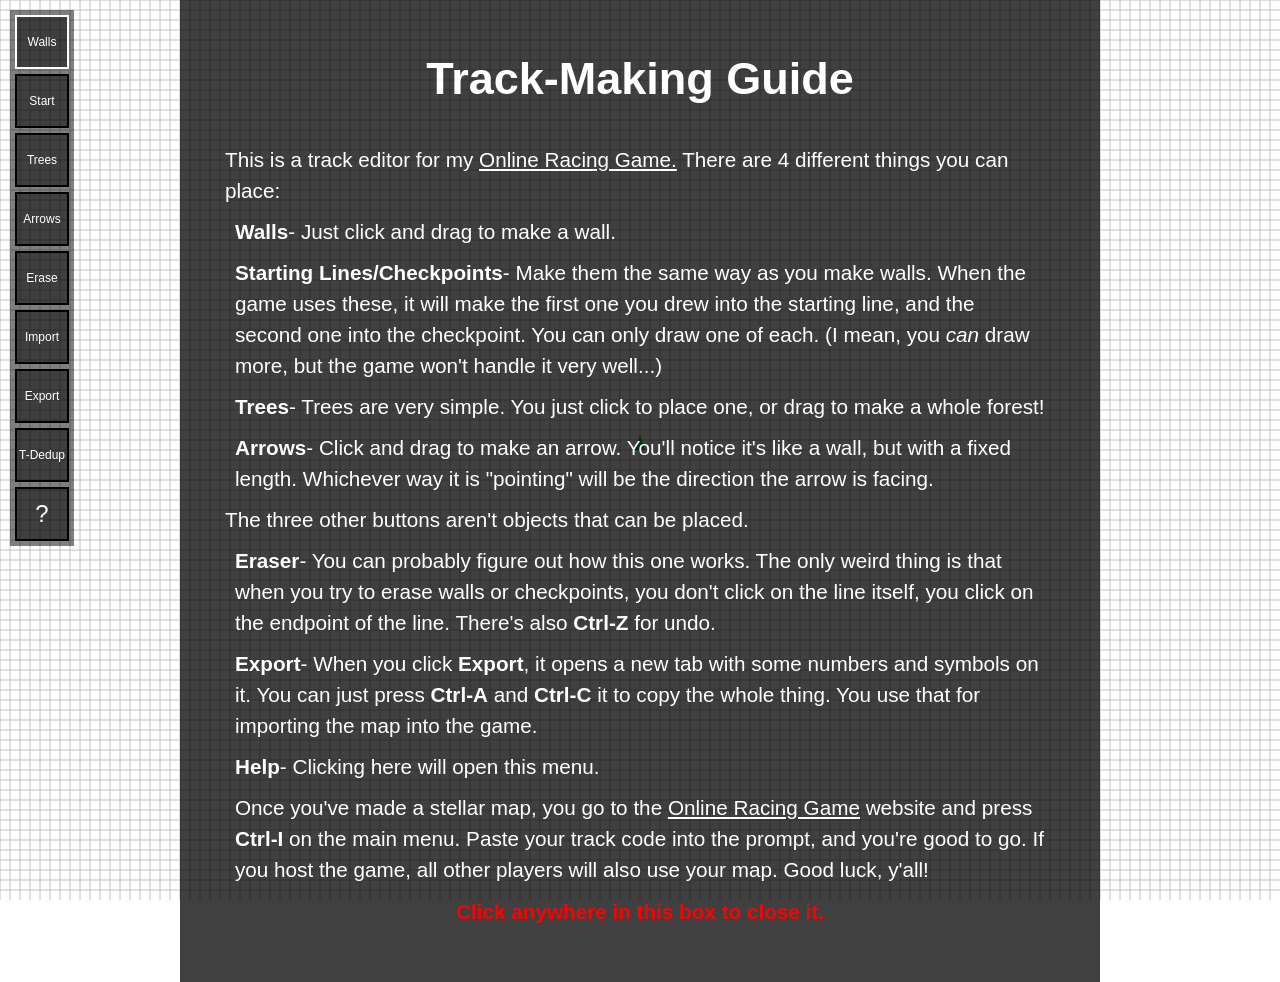
<file: editor/index.html>
<!DOCTYPE html>
<html>
	<head>
		<!-- thanks to https://realfavicongenerator.net/ -->
		<link rel="apple-touch-icon" sizes="180x180" href="../favicons/apple-touch-icon.png">
		<link rel="icon" type="image/png" sizes="32x32" href="../favicons/favicon-32x32.png">
		<link rel="icon" type="image/png" sizes="194x194" href="../favicons/favicon-194x194.png">
		<link rel="icon" type="image/png" sizes="192x192" href="../favicons/android-chrome-192x192.png">
		<link rel="icon" type="image/png" sizes="16x16" href="../favicons/favicon-16x16.png">
		<link rel="manifest" href="../favicons/manifest.json">
		<link rel="mask-icon" href="../favicons/safari-pinned-tab.svg" color="#5bbad5">
		<meta name="theme-color" content="#ffffff">
		<meta name="apple-mobile-web-app-capable" content="yes">
		<meta name="apple-mobile-web-app-status-bar-style" content="black-translucent">
		<meta name="viewport" content="width=device-width, initial-scale=1.0, maximum-scale=1.0, minimum-scale=1">
		<link href="style.css" rel="stylesheet">
		<title>Track Editor</title>
	</head>
	<body>
		<div id="center">
			<div id="help" onclick="this.parentElement.style.transform='translateY(-200vh)'">
				<h1>Track-Making Guide</h1>
				<br/>
				This is a track editor for my <a href="https://breadedtuna.github.io/cars/">Online Racing Game.</a> There are 4 different things you can place:
				<p><b>Walls</b>- Just click and drag to make a wall.</p>
				<p><b>Starting Lines/Checkpoints</b>- Make them the same way as you make walls. When the game uses these, it will make the first one you drew into the starting line, and the second one into the checkpoint. You can only draw one of each. (I mean, you <em>can</em> draw more, but the game won't handle it very well...)</p>
				<p><b>Trees</b>- Trees are very simple. You just click to place one, or drag to make a whole forest!</p>
				<p><b>Arrows</b>- Click and drag to make an arrow. You'll notice it's like a wall, but with a fixed length. Whichever way it is "pointing" will be the direction the arrow is facing.</p>
				The three other buttons aren't objects that can be placed.
				<p><b>Eraser</b>- You can probably figure out how this one works. The only weird thing is that when you try to erase walls or checkpoints, you don't click on the line itself, you click on the endpoint of the line. There's also <b>Ctrl-Z</b> for undo.</p>
				<p><b>Export</b>- When you click <b>Export</b>, it opens a new tab with some numbers and symbols on it. You can just press <b>Ctrl-A</b> and <b>Ctrl-C</b> it to copy the whole thing. You use that for importing the map into the game.</p>
				<p><b>Help</b>- Clicking here will open this menu.<p>
				Once you've made a stellar map, you go to the <a href="https://breadedtuna.github.io/cars/">Online Racing Game</a> website and press <b>Ctrl-I</b> on the main menu. Paste your track code into the prompt, and you're good to go. If you host the game, all other players will also use your map. Good luck, y'all!
				<p style="text-align: center"><b style="color: red">Click anywhere in this box to close it.</b></p>
			</div>
		</div>
		<div id="menu">
			<div class="button selected" onclick="select(0)">Walls</div>
			<div class="button" onclick="select(1)">Start</div>
			<div class="button" onclick="select(2)">Trees</div>
			<div class="button" onclick="select(3)">Arrows</div>
			<div class="button" onclick="select(4)">Erase</div>
			<div class="button" onclick="imp()">Import</div>
			<div class="button" onclick="exp()">Export</div>
			<div class="button" onclick="dedupTrees()">T-Dedup</div>
			<div class="button big" onclick="help()">?</div>
		</div>
		<canvas id="c"></canvas>
		<script src="script.js"></script>
	</body>
</html>
</file>
<file: editor/style.css>
*{
	overflow: hidden;
	margin: 0;
	padding: 0;
	color: white;
	font-family: Arial;
}
#c{
	height: 100vh;
	width: 100vw;
	cursor: crosshair;
}
#menu{
	position: absolute;
	background-color: rgba(0, 0, 0, 0.5);
	top: 10px;
	left: 10px;
}
.button{
	width: 50px;
	height: 50px;
	margin: 5px;
	cursor: pointer;
	border: 2px solid black;
	background-color: rgba(0, 0, 0, 0.5);
	text-align: center;
	line-height: 50px;
	font-size: 12px;
	transition: border .1s, transform .1s;
}
.button.selected{
	border: 2px solid white;
}
.button:hover{
	transform: scale(1.1);
}
.big{
	font-size: 24px;
}
#center{
	line-height: 100vh;
	position: absolute;
	top: 0;
	left: 0;
	transition: transform 0.5s;
}
#help{
/* 	transform: translateY(-100vh); */
	width: calc(100vw - 40vmin);
	background-color: rgba(0, 0, 0, 0.75);
	margin-left: 20vmin;
	vertical-align: middle;
	cursor: pointer;
	position: relative;
	padding: 5vmin;
	box-sizing: border-box;
	font-size: 2.3vmin;
	line-height: 1.5;
	display: inline-block;
}
h1{
	text-align: center;
	font-size: 5vmin;
}
p{
	margin: 10px;
}
</file>
